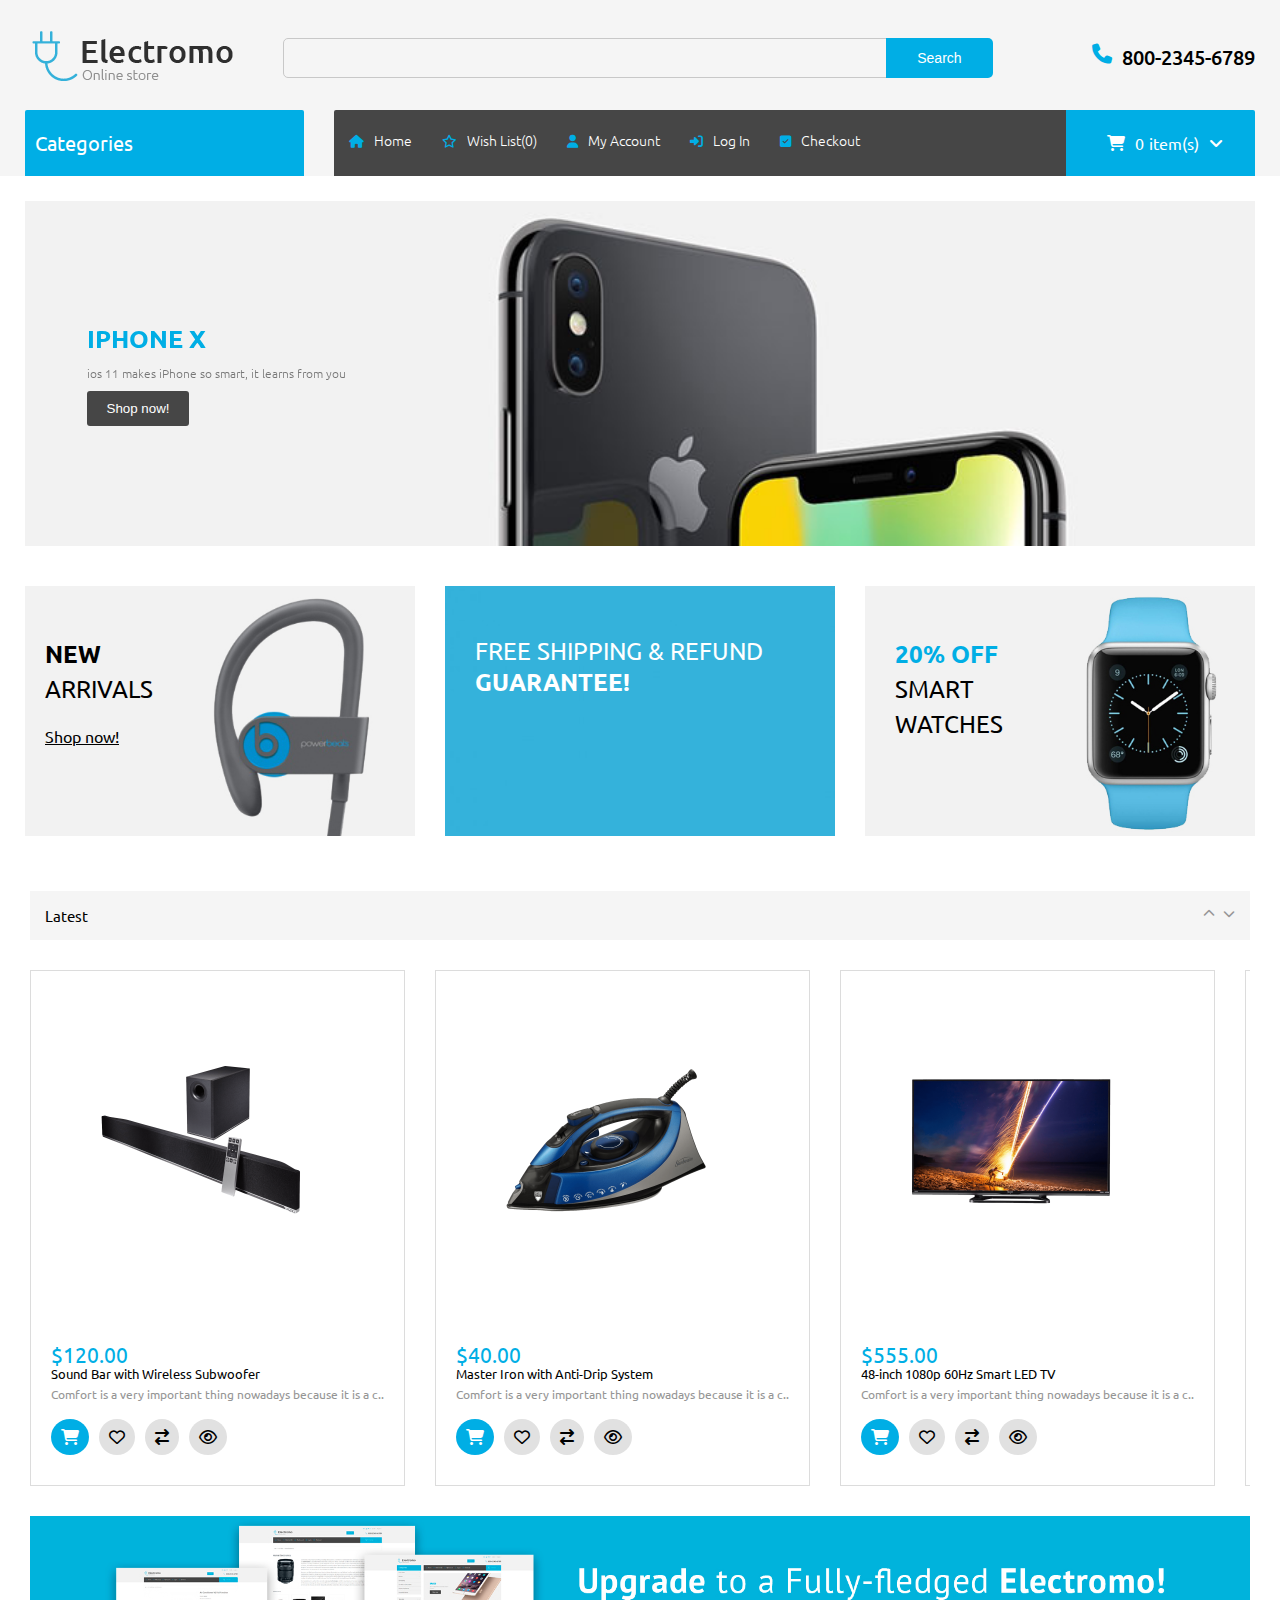
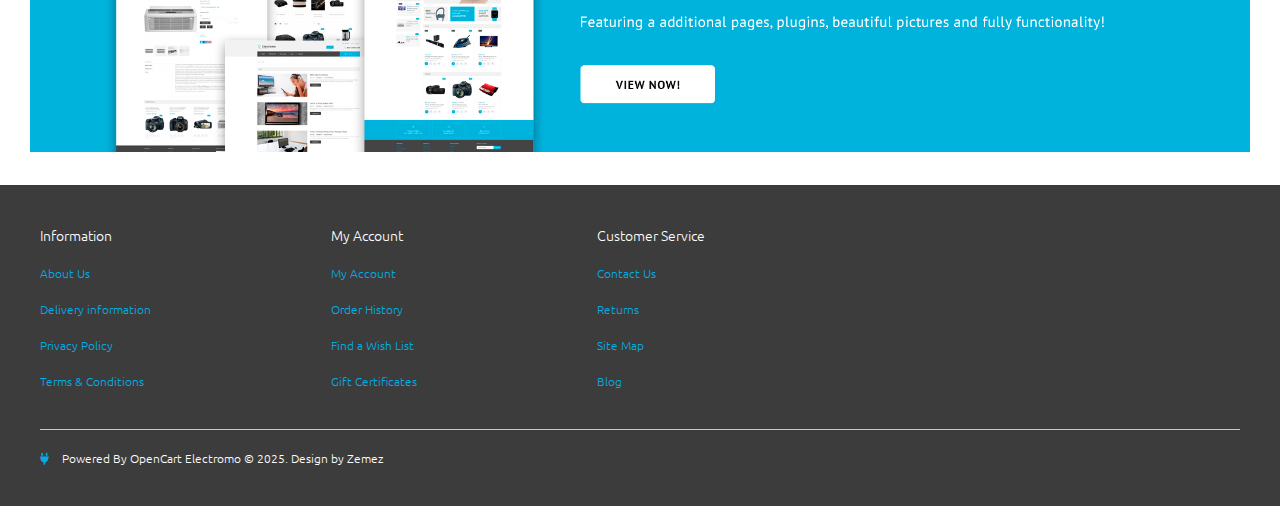
<file: index.html>
<!DOCTYPE html>
<html lang="en">

<head>
    <meta charset="UTF-8">
    <meta name="viewport" content="width=device-width, initial-scale=1.0">
    <link rel="stylesheet" href="https://cdnjs.cloudflare.com/ajax/libs/font-awesome/6.7.2/css/all.min.css"
        integrity="sha512-Evv84Mr4kqVGRNSgIGL/F/aIDqQb7xQ2vcrdIwxfjThSH8CSR7PBEakCr51Ck+w+/U6swU2Im1vVX0SVk9ABhg=="
        crossorigin="anonymous" referrerpolicy="no-referrer" />
    <link rel="stylesheet" href="style.css">
    <link rel="stylesheet" href="media-queries.css">
    <link rel="preconnect" href="https://fonts.googleapis.com">
    <link rel="preconnect" href="https://fonts.gstatic.com" crossorigin>
    <link
        href="https://fonts.googleapis.com/css2?family=Ubuntu:ital,wght@0,300;0,400;0,500;0,700;1,300;1,400;1,500;1,700&display=swap"
        rel="stylesheet">
    <title>Electronics Shopping Store</title>
</head>

<body>
    <header>
        <div class="top-container">
            <div class="top-content">
                <picture>
                    <source media="(min-width: 40em)" srcset="./images/logo.webp" width="209" height="52">
                    <img src="./images/logo.webp" height="auto" width="220">
                </picture>
            </div>
            <div class="phone-details top-content">
                <i class="fas fa-phone"></i>
                <p>800-2345-6789</p>
            </div>
            <div class="search-container top-content">
                <input type="text" id="top-search">
                <button class="search-button"><span>Search</span><i class="fas fa-search"></i></button>
            </div>
        </div>
        <div id="mobile">
            <div class="mobile-nav">
                <p id="mobile-navigation"><i class="fa fa-cog"></i></p>
                <div class="shopping-cart">
                    <i class="fa-solid fa-shopping-cart"></i>
                    <div class="items">
                        <p class="items-number">0</p> <span>item(s) <i class="fa-solid fa-angle-down"></i></span>
                    </div>
                    <div class="shopping-cart-items">
                        <p class="cart-empty-message">your shopping cart is empty!</p>
                    </div>
                </div>
            </div>
            <div class="navigation">
                <ul>
                    <li><a href="index.html"><i class="fas fa-home"></i><span>Home</span></a></li>
                    <li><a><i class="far fa-star"></i><span>Wish List(0)</span></a></li>
                    <li><a><i class="fas fa-user"></i><span>My Account</span></a></li>
                    <li><a href="login.html"><i class="fas fa-sign-in-alt"></i><span>Log In</span></a></li>
                    <li><a><i class="fas fa-check-square"></i><span>Checkout</span></a></li>
                </ul>
            </div>
        </div>
        </div>
        <div class="home-navigation">
            <div class="categories">
                Categories
            </div>
            <div class="navigation-list">
                <ul>
                    <li><a href="index.html"><i class="fas fa-home"></i><span>Home</span></a></li>
                    <li><a><i class="far fa-star"></i><span>Wish List(0)</span></a></li>
                    <li><a><i class="fas fa-user"></i><span>My Account</span></a></li>
                    <li><a href="login.html"><i class="fas fa-sign-in-alt"></i><span>Log In</span></a></li>
                    <li><a><i class="fas fa-check-square"></i><span>Checkout</span></a></li>
                </ul>
            </div>
            <div class="shopping-cart  shopping-cart-desk">
                <i class="fa-solid fa-shopping-cart"></i>
                <div class="items">
                    <p class="items-number">0</p> <span>item(s)</span>
                </div>
                <i class="fa-solid fa-angle-down"></i>
                <div class="shopping-cart-items">
                    <p class="cart-empty-message">your shopping cart is empty!</p>
                </div>
            </div>
        </div>
        <div class="side-bar">
            <div class="cart-container">
                <span class="close-btn"><i class="fas fa-times"></i></span>
                <div class="cart-container-heading">
                    <h1>SHOPPING CART</h1>
                    <div style="display: flex; gap: 3px;">
                        <p class="items-number">0</p> <span style="padding-left: 3px">item(s)</span>
                    </div>
                </div>
                <div class="cart-items">
                    <!-- HTML STRUCTURE -->
                    <!-- <div class="cart-item">
                        <img src="./images/products/product-55-200x200.webp">
                        <div class="item-info">
                            <div class="info-cont">
                                <p>Master Iron with Anti-Drip System</p>
                                <span class="decrease-item">-</span>
                                <button class="item-count">1</button>
                                <span class="increase-item">+</span>
                                <p class="item-amount"> $40.00</p>
                            </div>
                            <button class="remove-btn">Remove</button>
                        </div>
                    </div> -->
                </div>
                <div class="cart-total">
                    <p class="total-amount">Total Amount:</p>
                    <p>Discount: $0</p>
                </div>
            </div>
        </div>

    </header>
    <section class="slides">
        <div class="slide-container">
            <div class="content-info">
                <p class="content-name">iphone x</p>
                <p class="about-content">ios 11 makes iPhone so smart, it learns from you</p>
                <button class="shop-btn">Shop now!</button>
            </div>
        </div>
    </section>
    <section class="new-arrivals">
        <div class="new-arrivals-container">
            <div class="arrival-1">
                <p><b>NEW</b><br>ARRIVALS</p>
                <a href="#">Shop now!</a>
            </div>
            <div class="arrival-2">
                <p>Free shipping & refund</p>
                <p><b>Guarantee!</b></p>
            </div>
            <div class="arrival-3">
                <p class="percentage-off">20% OFF</p>
                <p>smart<br>watches</p>
            </div>
        </div>
    </section>
    <section class="product">
        <div class='product-header'>
            <p>Latest</p>
            <div class="slide-control">
                <button id="left-arrow">
                    <i class="fa fa-chevron-up"></i>
                </button>
                <button id="right-arrow">
                    <i class="fa fa-chevron-down"></i>
                </button>
            </div>
        </div>
        <div class="product-container">
            <div class="each-product">
                <img src="./images/products/product-58-200x200.webp">
                <p class="product-amount">$120.00</p>
                <p class="product-name">Sound Bar with Wireless Subwoofer</p>
                <p class="product-description">Comfort is a very important thing nowadays because it is a c..</p>
                <div class="product-icons">
                    <div class="icon">
                        <i class="fa-solid fa-shopping-cart"></i>
                        <p class="icon-tooltip">Add to Cart</p>
                    </div>
                    <div class="icon">
                        <i class="fa-solid fa-heart"></i>
                        <p class="icon-tooltip">Add to Wish List</p>
                    </div>
                    <div class="icon">
                        <i class="fa-solid fa-exchange"></i>
                        <p class="icon-tooltip">Compare this Product</p>
                    </div>
                    <div class="icon">
                        <i class="fa-solid fa-eye"></i>
                        <p class="icon-tooltip">Quick View</p>
                    </div>
                </div>
            </div>
            <div class="each-product">
                <img src="./images/products/product-55-200x200.webp">
                <p class="product-amount">$40.00</p>
                <p class="product-name">Master Iron with Anti-Drip System</p>
                <p class="product-description">Comfort is a very important thing nowadays because it is a c..</p>
                <div class="product-icons">
                    <div class="icon">
                        <i class="fa-solid fa-shopping-cart"></i>
                        <p class="icon-tooltip">Add to Cart</p>
                    </div>
                    <div class="icon">
                        <i class="fa-solid fa-heart"></i>
                        <p class="icon-tooltip">Add to Wish List</p>
                    </div>
                    <div class="icon">
                        <i class="fa-solid fa-exchange"></i>
                        <p class="icon-tooltip">Compare this Product</p>
                    </div>
                    <div class="icon">
                        <i class="fa-solid fa-eye"></i>
                        <p class="icon-tooltip">Quick View</p>
                    </div>
                </div>
            </div>
            <div class="each-product">
                <img src="./images/products/product-52-200x200.webp">
                <p class="product-amount">$555.00</p>
                <p class="product-name">48-inch 1080p 60Hz Smart LED TV</p>
                <p class="product-description">Comfort is a very important thing nowadays because it is a c..</p>
                <div class="product-icons">
                    <div class="icon">
                        <i class="fa-solid fa-shopping-cart"></i>
                        <p class="icon-tooltip">Add to Cart</p>
                    </div>
                    <div class="icon">
                        <i class="fa-solid fa-heart"></i>
                        <p class="icon-tooltip">Add to Wish List</p>
                    </div>
                    <div class="icon">
                        <i class="fa-solid fa-exchange"></i>
                        <p class="icon-tooltip">Compare this Product</p>
                    </div>
                    <div class="icon">
                        <i class="fa-solid fa-eye"></i>
                        <p class="icon-tooltip">Quick View</p>
                    </div>
                </div>
            </div>
            <div class="each-product">
                <img src="./images/products/product-49-200x200.webp">
                <p class="product-amount">$3000.00</p>
                <p class="product-name">65-inch 4K Ultra HD Smart LED TV </p>
                <p class="product-description">Comfort is a very important thing nowadays because it is a c..</p>
                <div class="product-icons">
                    <div class="icon">
                        <i class="fa-solid fa-shopping-cart"></i>
                        <p class="icon-tooltip">Add to Cart</p>
                    </div>
                    <div class="icon">
                        <i class="fa-solid fa-heart"></i>
                        <p class="icon-tooltip">Add to Wish List</p>
                    </div>
                    <div class="icon">
                        <i class="fa-solid fa-exchange"></i>
                        <p class="icon-tooltip">Compare this Product</p>
                    </div>
                    <div class="icon">
                        <i class="fa-solid fa-eye"></i>
                        <p class="icon-tooltip">Quick View</p>
                    </div>
                </div>
            </div>
            <div class="each-product">
                <img src="./images/products/product-46-200x200.webp">
                <p class="product-amount">$2000.00</p>
                <p class="product-name">28-inch 720p 60Hz LED TV</p>
                <p class="product-description">Comfort is a very important thing nowadays because it is a c..</p>
                <div class="product-icons">
                    <div class="icon">
                        <i class="fa-solid fa-shopping-cart"></i>
                        <p class="icon-tooltip">Add to Cart</p>
                    </div>
                    <div class="icon">
                        <i class="fa-solid fa-heart"></i>
                        <p class="icon-tooltip">Add to Wish List</p>
                    </div>
                    <div class="icon">
                        <i class="fa-solid fa-exchange"></i>
                        <p class="icon-tooltip">Compare this Product</p>
                    </div>
                    <div class="icon">
                        <i class="fa-solid fa-eye"></i>
                        <p class="icon-tooltip">Quick View</p>
                    </div>
                </div>
            </div>
        </div>
    </section>
    <div class="features">
        <img src="./images/Electromo_big.jpg" alt="Electromo">
    </div>
    <footer>
        <div class="footer-nav-links">
            <div>
                <h2>Information</h2>
                <ul>
                    <li><a href="#">About Us</a></li>
                    <li><a>Delivery information</a></li>
                    <li><a>Privacy Policy</a></li>
                    <li><a>Terms & Conditions</a></li>
                </ul>
            </div>
            <div>
                <h2>My Account</h2>
                <ul>
                    <li><a>My Account</a></li>
                    <li><a>Order History</a></li>
                    <li><a>Find a Wish List</a></li>
                    <li><a>Gift Certificates</a></li>
                </ul>
            </div>
            <div>
                <h2>Customer Service</h2>
                <ul>
                    <li><a>Contact Us</a></li>
                    <li><a>Returns</a></li>
                    <li><a>Site Map</a></li>
                    <li><a>Blog</a></li>
                </ul>
            </div>
        </div>
        <p><i class="fa fa-plug"></i> Powered By OpenCart Electromo © 2025. Design by Zemez</p>
    </footer>
    <script src="slide.js"></script>
    <script src="product-scroll.js"></script>
    <script src="navigation.js"></script>
    <script src="latest-product.js"></script>
    <script src="user.js"></script>
</body>

</html>

<!-- 
width: 500px
img 130px 
margin-bottom 15px-->
</file>
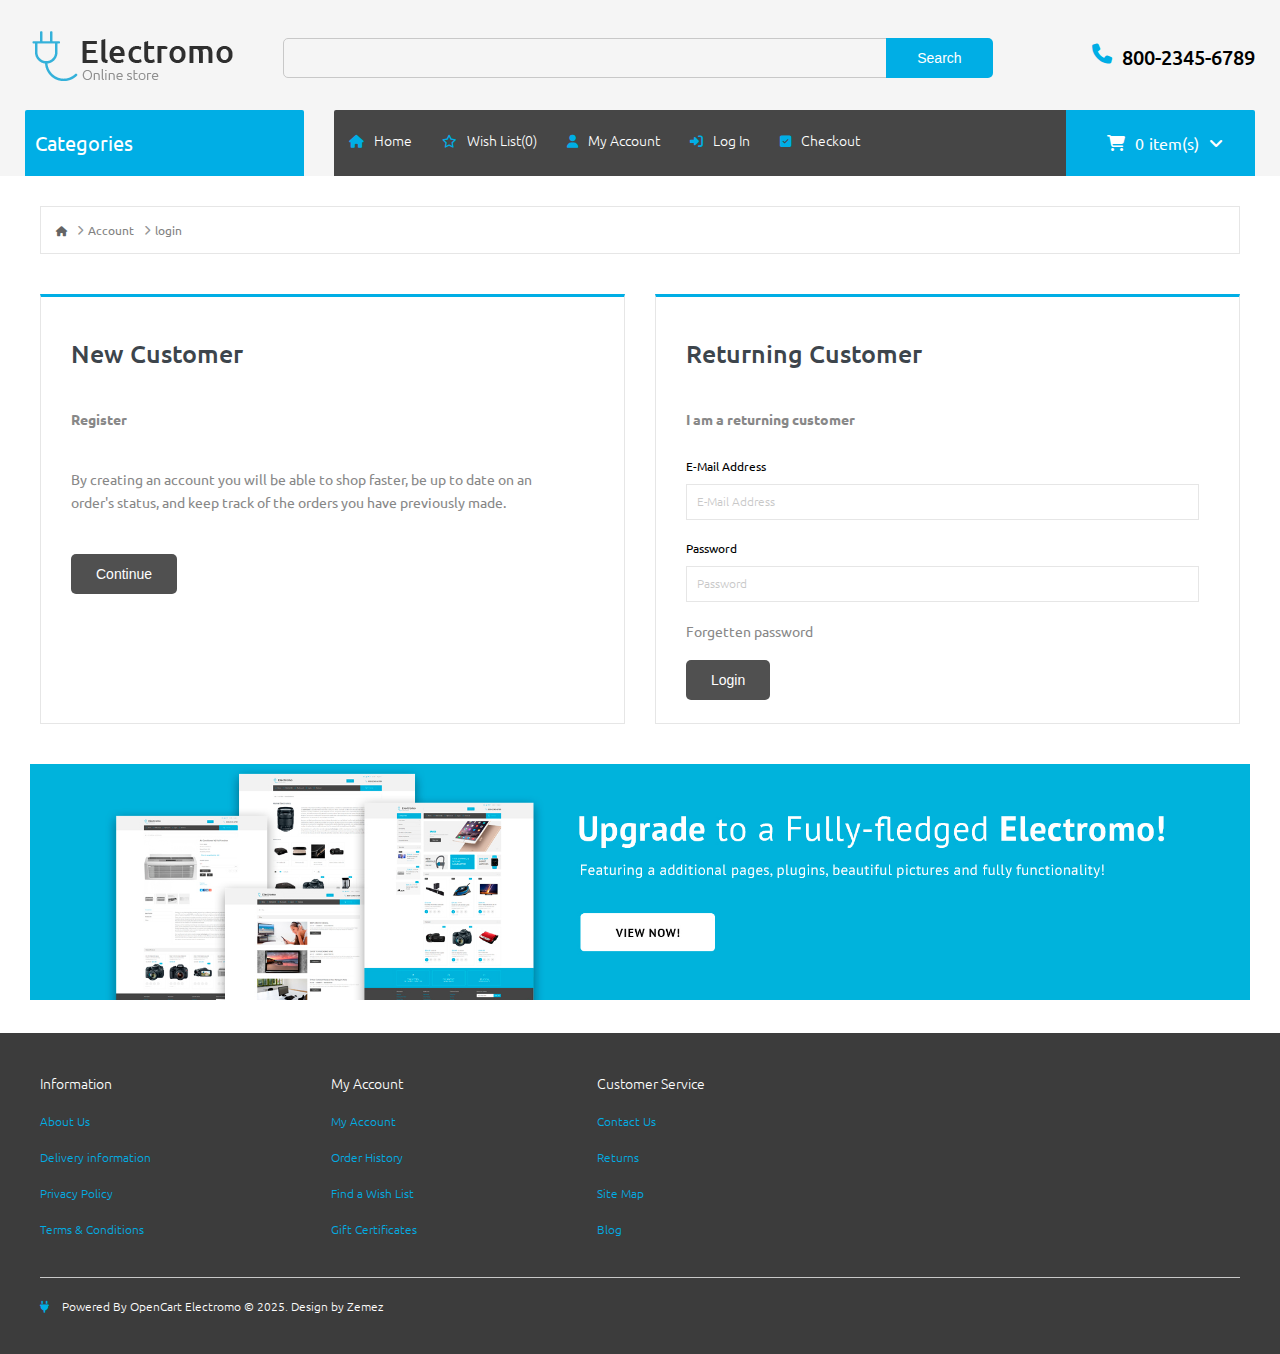
<file: login.html>
<!DOCTYPE html>
<html lang="en">

<head>
    <meta charset="UTF-8">
    <meta name="viewport" content="width=device-width, initial-scale=1.0">
    <link rel="stylesheet" href="https://cdnjs.cloudflare.com/ajax/libs/font-awesome/6.7.2/css/all.min.css"
        integrity="sha512-Evv84Mr4kqVGRNSgIGL/F/aIDqQb7xQ2vcrdIwxfjThSH8CSR7PBEakCr51Ck+w+/U6swU2Im1vVX0SVk9ABhg=="
        crossorigin="anonymous" referrerpolicy="no-referrer" />
    <link rel="stylesheet" href="style.css">
    <link rel="stylesheet" href="media-queries.css">
    <link rel="preconnect" href="https://fonts.googleapis.com">
    <link rel="preconnect" href="https://fonts.gstatic.com" crossorigin>
    <link
        href="https://fonts.googleapis.com/css2?family=Ubuntu:ital,wght@0,300;0,400;0,500;0,700;1,300;1,400;1,500;1,700&display=swap"
        rel="stylesheet">
    <title>Electronics Shopping Store</title>
</head>

<body>
    <header>
        <div class="top-container">
            <div class="top-content">
                <picture>
                    <source media="(min-width: 40em)" srcset="./images/logo.webp" width="209" height="52">
                    <img src="./images/logo.webp" height="auto" width="220">
                </picture>
            </div>
            <div class="phone-details top-content">
                <i class="fas fa-phone"></i>
                <p>800-2345-6789</p>
            </div>
            <div class="search-container top-content">
                <input type="text" id="top-search">
                <button class="search-button"><span>Search</span><i class="fas fa-search"></i></button>
            </div>
        </div>
        <div id="mobile">
            <div class="mobile-nav">
                <p id="mobile-navigation"><i class="fa fa-cog"></i></p>
                <div class="shopping-cart">
                    <i class="fa-solid fa-shopping-cart"></i>
                    <div class="items">
                        <p class="items-number">0</p> <span>item(s) <i class="fa-solid fa-angle-down"></i></span>
                    </div>
                    <div class="shopping-cart-items">
                        <p class="cart-empty-message">your shopping cart is empty!</p>
                    </div>
                </div>
            </div>
            <div class="navigation">
                <ul>
                    <li><a href="index.html"><i class="fas fa-home"></i><span>Home</span></a></li>
                    <li><a><i class="far fa-star"></i><span>Wish List(0)</span></a></li>
                    <li><a><i class="fas fa-user"></i><span>My Account</span></a></li>
                    <li><a href="login.html"><i class="fas fa-sign-in-alt"></i><span>Log In</span></a></li>
                    <li><a><i class="fas fa-check-square"></i><span>Checkout</span></a></li>
                </ul>
            </div>
        </div>
        </div>
        <div class="home-navigation">
            <div class="categories">
                Categories
            </div>
            <div class="navigation-list">
                <ul>
                    <li><a href="index.html"><i class="fas fa-home"></i><span>Home</span></a></li>
                    <li><a><i class="far fa-star"></i><span>Wish List(0)</span></a></li>
                    <li><a><i class="fas fa-user"></i><span>My Account</span></a></li>
                    <li><a href="login.html"><i class="fas fa-sign-in-alt"></i><span>Log In</span></a></li>
                    <li><a><i class="fas fa-check-square"></i><span>Checkout</span></a></li>
                </ul>
            </div>
            <div class="shopping-cart  shopping-cart-desk">
                <i class="fa-solid fa-shopping-cart"></i>
                <div class="items">
                    <p class="items-number">0</p> <span>item(s)</span>
                </div>
                <i class="fa-solid fa-angle-down"></i>
                <div class="shopping-cart-items">
                    <p class="cart-empty-message">your shopping cart is empty!</p>
                </div>
            </div>
        </div>
    </header>
    <div class="page-nav">
        <a href="index.html"><i class="fas fa-home"></i></a>
        <i class="fas fa-chevron-right"></i>
        <a href="login.html" class="page-name">Account</a>
        <i class="fas fa-chevron-right"></i>
        <p class="page-name">login</p>
    </div>
    <section id="login-section">
        <div class="login-container">
            <div class="new-customer">
                <h1>New Customer</h1>
                <h3>Register</h3>
                <p>By creating an account you will be able to shop faster, be up to date on an order's status, and keep
                    track of the orders you have previously made.</p>
                <button class="new-customer-btn"><a href="register.html">Continue</a></button>
            </div>
            <div class="returning-customer">
                <div class="login-message">Logged in succcesfully!</div>
                <h1>Returning Customer</h1>
                <h3>I am a returning customer</h3>
                <form id="login-form">
                    <fieldset class="login-form">
                        <label>E-Mail Address</label>
                        <input type="email" placeholder="E-Mail Address" class="user-mail">
                        <label>Password</label>
                        <input type="password" placeholder="Password" class="user-password">
                    </fieldset>
                    <p>Forgetten password</p>
                    <button class="returning-customer-btn">Login</button>
                </form>
            </div>
        </div>
    </section>
    <div class="features">
        <img src="./images/Electromo_big.jpg" alt="Electromo">
    </div>
    <footer>
        <div class="footer-nav-links">
            <div>
                <h2>Information</h2>
                <ul>
                    <li><a href="#">About Us</a></li>
                    <li><a>Delivery information</a></li>
                    <li><a>Privacy Policy</a></li>
                    <li><a>Terms & Conditions</a></li>
                </ul>
            </div>
            <div>
                <h2>My Account</h2>
                <ul>
                    <li><a>My Account</a></li>
                    <li><a>Order History</a></li>
                    <li><a>Find a Wish List</a></li>
                    <li><a>Gift Certificates</a></li>
                </ul>
            </div>
            <div>
                <h2>Customer Service</h2>
                <ul>
                    <li><a>Contact Us</a></li>
                    <li><a>Returns</a></li>
                    <li><a>Site Map</a></li>
                    <li><a>Blog</a></li>
                </ul>
            </div>
        </div>
        <p><i class="fa fa-plug"></i> Powered By OpenCart Electromo © 2025. Design by Zemez</p>
    </footer>
    <script src="navigation.js"></script>
    <script src="user.js"></script>
</body>

</html>
</file>
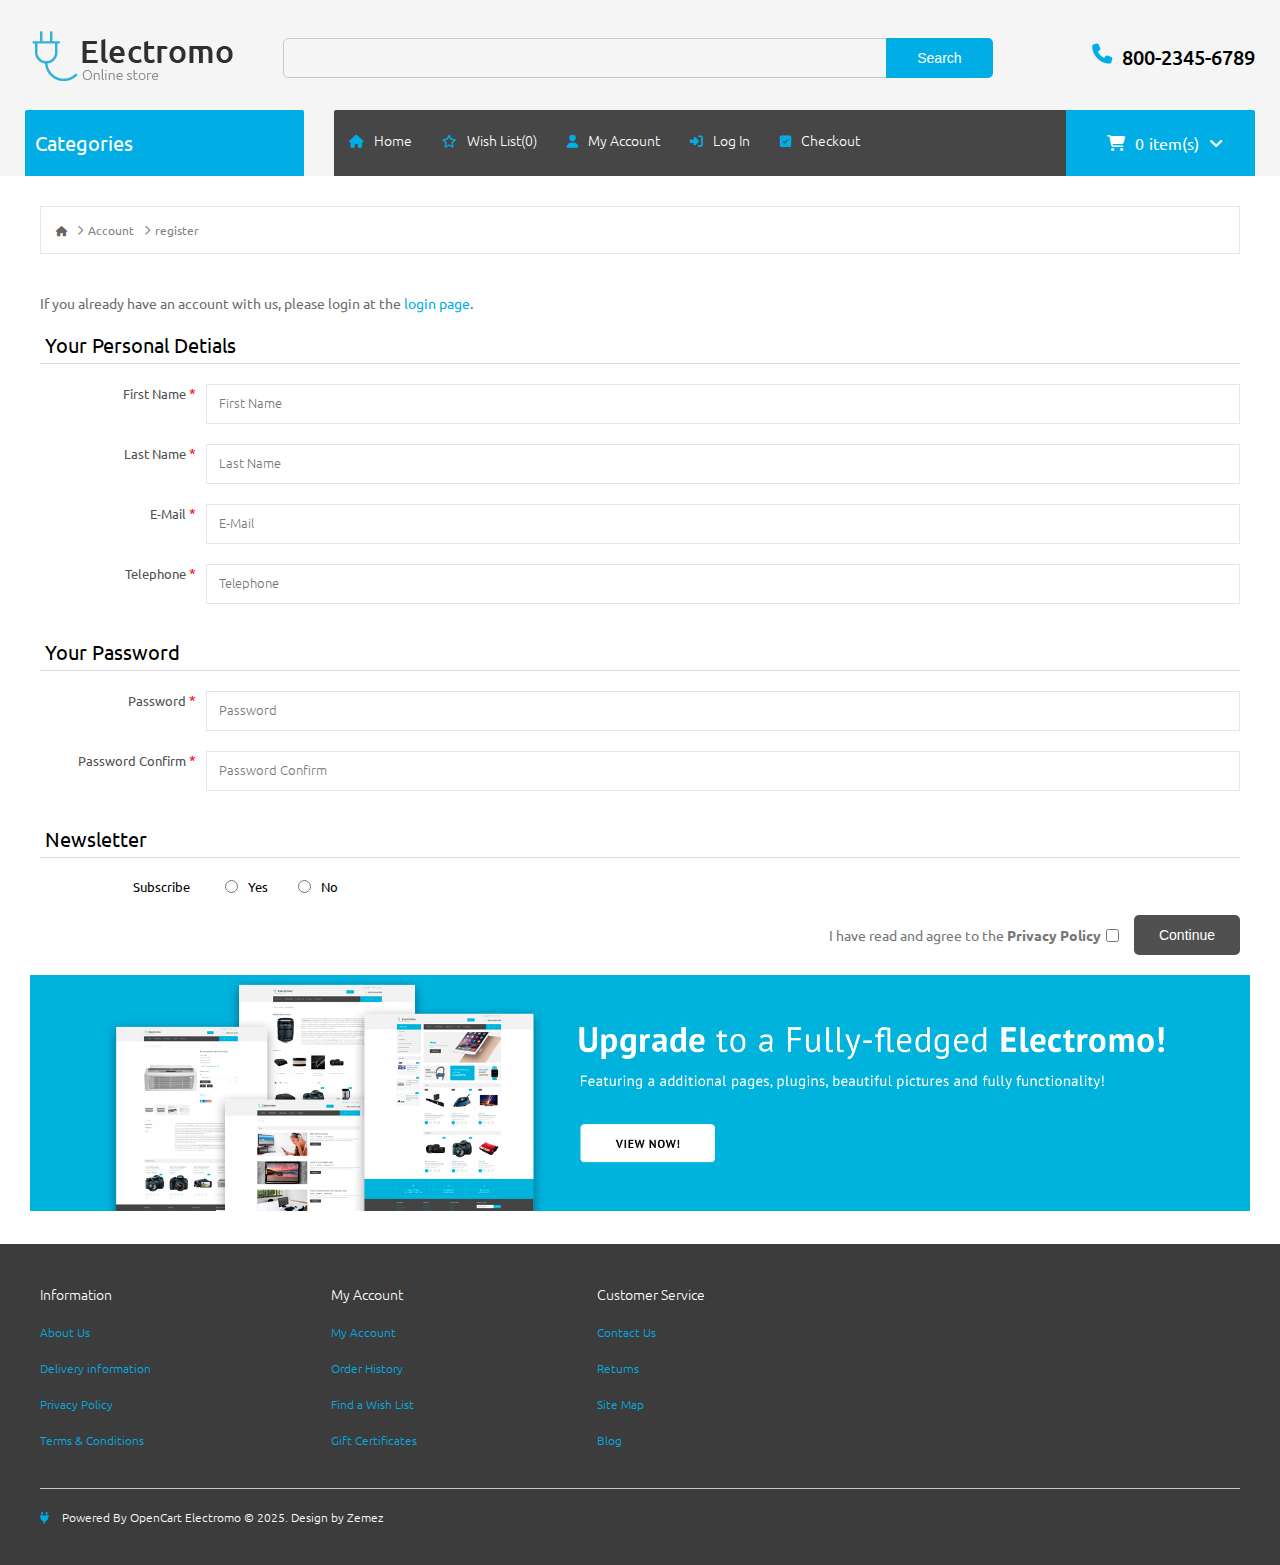
<file: register.html>
<!DOCTYPE html>
<html lang="en">

<head>
    <meta charset="UTF-8">
    <meta name="viewport" content="width=device-width, initial-scale=1.0">
    <link rel="stylesheet" href="https://cdnjs.cloudflare.com/ajax/libs/font-awesome/6.7.2/css/all.min.css"
        integrity="sha512-Evv84Mr4kqVGRNSgIGL/F/aIDqQb7xQ2vcrdIwxfjThSH8CSR7PBEakCr51Ck+w+/U6swU2Im1vVX0SVk9ABhg=="
        crossorigin="anonymous" referrerpolicy="no-referrer" />
    <link rel="stylesheet" href="style.css">
    <link rel="stylesheet" href="media-queries.css">
    <link rel="preconnect" href="https://fonts.googleapis.com">
    <link rel="preconnect" href="https://fonts.gstatic.com" crossorigin>
    <link
        href="https://fonts.googleapis.com/css2?family=Ubuntu:ital,wght@0,300;0,400;0,500;0,700;1,300;1,400;1,500;1,700&display=swap"
        rel="stylesheet">
    <title>Electronics Shopping Store</title>
</head>

<body>
    <header>
        <div class="top-container">
            <div class="top-content">
                <picture>
                    <source media="(min-width: 40em)" srcset="./images/logo.webp" width="209" height="52">
                    <img src="./images/logo.webp" height="auto" width="220">
                </picture>
            </div>
            <div class="phone-details top-content">
                <i class="fas fa-phone"></i>
                <p>800-2345-6789</p>
            </div>
            <div class="search-container top-content">
                <input type="text" id="top-search">
                <button class="search-button"><span>Search</span><i class="fas fa-search"></i></button>
            </div>
        </div>
        <div id="mobile">
            <div class="mobile-nav">
                <p id="mobile-navigation"><i class="fa fa-cog"></i></p>
                <div class="shopping-cart">
                    <i class="fa-solid fa-shopping-cart"></i>
                    <div class="items">
                        <p class="items-number">0</p> <span>item(s) <i class="fa-solid fa-angle-down"></i></span>
                    </div>
                    <div class="shopping-cart-items">
                        <p class="cart-empty-message">your shopping cart is empty!</p>
                    </div>
                </div>
            </div>
            <div class="navigation">
                <ul>
                    <li><a href="index.html"><i class="fas fa-home"></i><span>Home</span></a></li>
                    <li><a><i class="far fa-star"></i><span>Wish List(0)</span></a></li>
                    <li><a><i class="fas fa-user"></i><span>My Account</span></a></li>
                    <li><a href="login.html"><i class="fas fa-sign-in-alt"></i><span>Log In</span></a></li>
                    <li><a><i class="fas fa-check-square"></i><span>Checkout</span></a></li>
                </ul>
            </div>
        </div>
        </div>
        <div class="home-navigation">
            <div class="categories">
                Categories
            </div>
            <div class="navigation-list">
                <ul>
                    <li><a href="index.html"><i class="fas fa-home"></i><span>Home</span></a></li>
                    <li><a><i class="far fa-star"></i><span>Wish List(0)</span></a></li>
                    <li><a><i class="fas fa-user"></i><span>My Account</span></a></li>
                    <li><a href="login.html"><i class="fas fa-sign-in-alt"></i><span>Log In</span></a></li>
                    <li><a><i class="fas fa-check-square"></i><span>Checkout</span></a></li>
                </ul>
            </div>
            <div class="shopping-cart  shopping-cart-desk">
                <i class="fa-solid fa-shopping-cart"></i>
                <div class="items">
                    <p class="items-number">0</p> <span>item(s)</span>
                </div>
                <i class="fa-solid fa-angle-down"></i>
                <div class="shopping-cart-items">
                    <p class="cart-empty-message">your shopping cart is empty!</p>
                </div>
            </div>
        </div>
    </header>
    <div class="page-nav">
        <a href="index.html"><i class="fas fa-home"></i></a>
        <i class="fas fa-chevron-right"></i>
        <a href="login.html" class="page-name">Account</a>
        <i class="fas fa-chevron-right"></i>
        <p class="page-name">register</p>
    </div>
    <section class="register">
        <p>If you already have an account with us, please login at the <a href="login.html">login page</a>.</p>
        <form id="register-form">
            <fieldset>
                <legend>Your Personal Detials</legend>
                <div>
                    <label>First Name<span>*</span></label>
                    <input type="text" placeholder="First Name" class="first-name" required>
                </div>
                <div>
                    <label>Last Name<span>*</span></label>
                    <input type="text" placeholder="Last Name" class="last-name" required>
                </div>
                <div>
                    <label>E-Mail<span>*</span></label>
                    <input type="email" placeholder="E-Mail" class="mail" required>
                </div>
                <div>
                    <label>Telephone<span>*</span></label>
                    <input type="tel" placeholder="Telephone" class="phone-number" required>
                </div>
            </fieldset>
            <fieldset>
                <legend>Your Password</legend>
                <div>
                    <label>Password<span>*</span></label>
                    <input type="password" placeholder="Password" class="password" required>
                </div>
                <div>
                    <label>Password Confirm<span>*</span></label>
                    <input type="password" placeholder="Password Confirm" class="password-confirm" required>
                </div>
            </fieldset>
            <fieldset class="subscription">
                <legend>Newsletter</legend>
                <label class="subscribe">Subscribe</label>
                <input type="radio" name="option" value="Yes">
                <label>Yes</label>
                <input type="radio" name="option" value="No">
                <label>No</label>
            </fieldset>
            <fieldset class="submit-section">
                <label>I have read and agree to the <a href="#">Privacy Policy</a></label>
                <input type="checkbox" value="agreed" required>
                <button type="submit" class="continue-btn">Continue</button>
            </fieldset>
        </form>
    </section>
    <div class="features">
        <img src="./images/Electromo_big.jpg" alt="Electromo">
    </div>
    <footer>
        <div class="footer-nav-links">
            <div>
                <h2>Information</h2>
                <ul>
                    <li><a href="#">About Us</a></li>
                    <li><a>Delivery information</a></li>
                    <li><a>Privacy Policy</a></li>
                    <li><a>Terms & Conditions</a></li>
                </ul>
            </div>
            <div>
                <h2>My Account</h2>
                <ul>
                    <li><a>My Account</a></li>
                    <li><a>Order History</a></li>
                    <li><a>Find a Wish List</a></li>
                    <li><a>Gift Certificates</a></li>
                </ul>
            </div>
            <div>
                <h2>Customer Service</h2>
                <ul>
                    <li><a>Contact Us</a></li>
                    <li><a>Returns</a></li>
                    <li><a>Site Map</a></li>
                    <li><a>Blog</a></li>
                </ul>
            </div>
        </div>
        <p><i class="fa fa-plug"></i> Powered By OpenCart Electromo © 2025. Design by Zemez</p>
    </footer>
    <script src="navigation.js"></script>
    <script src="user.js"></script>
</body>

</html>
</file>
<file: style.css>
* {
    margin: 0px;
    padding: 0px;
    box-sizing: border-box;
}

body {
    overflow-x: hidden;
    font-family: "Ubuntu", sans-serif;
}

input:focus {
    outline: none;
}

/* HEADER */

header {
    padding: 30px 25px 0px 25px;
    background-color: #f5f5f5;
    position: relative;
}

.top-container {
    margin-bottom: 25px;
    display: flex;
    flex-wrap: wrap;
    gap: 20px;
    align-items: center;
}

.top-content {
    flex: 100%;
}

.top-container .phone-details {
    display: flex;
    gap: 10px;
    font-size: 20px;
}

.phone-details {
    display: flex;
}

.phone-details p {
    font-weight: 500;
    cursor: pointer;
    transition: color 0.4s;
}

.phone-details p:hover {
    color: #00aee5;
}

.phone-details i {
    color: #00aee5;
}

.search-container {
    display: flex;
}

.search-container input {
    width: 85%;
    height: 40px;
    color: black;
    border-radius: 5px 0 0 5px;
    border: 1px solid rgb(200, 200, 200);
    background-color: #f5f5f5;
    padding-left: 15px;
}

.search-container button {
    margin-left: -4px;
    border: none;
    background-color: #00aee5;
    width: 15%;
    border-radius: 0 5px 5px 0;
    color: white;
    font-size: 14px;
    font-weight: 300;
    height: 40px;
    padding: 0.75px 0;
    display: inline-flex;
    align-items: center;
    justify-content: center;
    cursor: pointer;
    transition: background-color 0.4s;
}

.search-container button:hover {
    background-color: black;
}

.search-container button span {
    display: none;
}

/* NAVIGATION */

.home-navigation {
    display: flex;
    color: white;
    position: relative;
}

.categories {
    background-color: #00aee5;
    flex: 1.5;
    margin-right: 30px;
    padding: 20px 0px 20px 10px;
    font-size: 20px;
    border-radius: 2px 2px 0 0;
}

.navigation-list {
    flex: 2.5;
    background-color: rgb(70, 70, 70);
    padding: 20px 0px 20px 15px;
    border-radius: 2px 0px 0 0;
}

.navigation-list ul {
    display: flex;
    gap: 30px;
    list-style: none;
    font-size: 14px;
    font-weight: 300;
    cursor: pointer;
}

.navigation-list ul li a {
    transition: color 0.4s;
    color: white;
    text-decoration: none;
}

.navigation-list ul li a:hover {
    color: #00aee5;
}

.navigation-list ul li i {
    padding-right: 10px;
    color: #00aee5;
    font-size: 25px;
}

.navigation-list ul li i:hover {
    color: white;
}

.shopping-cart-desk {
    flex: 1;
    background-color: #00aee5;
    padding: 20px 0px 20px 10px;
    border-radius: 0 2px 0 0;
    display: flex;
    justify-content: center;
    cursor: pointer;
}

.shopping-cart {
    display: flex;
    gap: 10px;
    align-items: center;
}

.shopping-cart:hover {
    color: #6fd2f0;
}

.shopping-cart-items {
    color: black;
    background-color: rgb(220, 220, 220);
    text-transform: uppercase;
    position: absolute;
    top: 63px;
    right: 0px;
    width: 300px;
    padding: 20px 30px;
    font-size: 12px;
    font-weight: 300;
    display: none;
    z-index: 10;
}

.shopping-cart-items.clicked-shopping-cart {
    display: flex;
    justify-content: flex-start;
    align-items: center;
    flex-direction: column;
    gap: 10px;
}

.items {
    display: flex;
    gap: 5px;
}

.shopping-cart-list {
    align-self: flex-start;
    font-weight: 500;
}

/* SLIDE */

.slides {
    padding: 25px;
    width: 100%;
    overflow-x: hidden;
}

.slide-container {
    background-image: url('./images/slides/slide-1-870x345.jpg');
    background-repeat: no-repeat;
    background-size: cover;
    height: 345px;
    display: flex;
    align-items: center;
    padding-left: 5%;
    width: 100%;
}

.content-info .content-name {
    color: #00aee5;
    text-transform: uppercase;
    font-size: 25px;
    font-weight: 700;
    margin-bottom: 10px;
}

.about-content {
    font-size: 12px;
    font-weight: 300;
    color: rgb(120, 120, 120);
    margin-bottom: 10px;
}

.shop-btn {
    border: none;
    background-color: rgb(70, 70, 70);
    color: white;
    padding: 10px 20px;
    border-radius: 3px;
    cursor: pointer;
    transition: background-color 0.4s ease;
}

.shop-btn:hover {
    background-color: #00aee5;
}

/* 
NEW ARRIVAL */

.new-arrivals {
    padding: 15px 25px 25px 25px;
}

.new-arrivals-container {
    display: flex;
    flex-wrap: wrap;
    gap: 30px;
}

.arrival-1,
.arrival-2,
.arrival-3 {
    flex: 100%;
}

.arrival-1 {
    background-image: url('./images/banner-1-570x350.jpg');
    background-size: cover;
    background-position: 72% 50%;
    padding: 50px 0 0 20px;
}

.arrival-1 p {
    font-size: 24px;
    margin-bottom: 20px;
    line-height: 35px;
}

.arrival-1 a {
    color: black;
}

.arrival-2 {
    background-image: url("./images/banner-2-570x350.jpg");
    padding: 50px 0 0 30px;
    background-size: cover;
    background-position: center;
}

.arrival-2 p {
    font-size: 24px;
    text-transform: uppercase;
    color: white;
}

.arrival-3 {
    background-image: url("./images/banner-3-570x350.jpg");
    background-size: cover;
    background-position: 75% 50%;
    padding: 50px 0 0 30px;
}

.arrival-3 p {
    font-size: 24px;
    text-transform: uppercase;
    line-height: 35px;
}

.percentage-off {
    color: #00aee5;
    font-weight: 700;
}


/* PRODUCTS */

.product {
    padding: 30px;
    overflow: hidden;
    width: 100%;
}

.product-header {
    padding: 15px;
    background-color: #f5f5f5;
    margin-bottom: 30px;
    display: flex;
    justify-content: space-between;
}

.product-header p {
    font-size: 15px;
}

.slide-control {
    display: flex;
    align-items: flex-start;
    gap: 8px;
}

#left-arrow,
#right-arrow {
    border: none;
    background: none;
    cursor: pointer;
}

.fa-chevron-down,
.fa-chevron-up {
    color: rgb(150, 150, 150);
    font-size: 12px;
}

.product-container {
    display: flex;
    gap: 30px;
    overflow-x: auto;
    scroll-behavior: smooth;
    -webkit-overflow-scrolling: touch;

    &::-webkit-scrollbar {
        display: none;
    }
}

.each-product {
    border: 1px solid rgb(220, 220, 220);
    padding: 50px 20px 30px 20px;
    width: 100%;
    flex-shrink: 0;
    position: relative;
}

.each-product p {
    line-height: 20px;
}

.each-product img {
    margin-bottom: 100px;
    object-fit: cover;
    object-position: center;
    padding: 20px 0 0 50px;
    cursor: pointer;
}

.product-icons {
    display: flex;
    gap: 10px;
    margin-top: 15px;
}

.icon {
    display: flex;
    justify-content: center;
    cursor: pointer;
}


.icon-tooltip {
    position: absolute;
    bottom: 76px;
    background-color: #00aee5;
    padding: 2.5px 8px;
    font-size: 13px;
    border-radius: 3px;
    color: white;
    width: fit-content;
    min-width: 85px;
    opacity: 0;
    transition: opacity 0.3s ease-in;
    pointer-events: none;
}

.icon i {
    background-color: rgb(225, 225, 225);
    padding: 10px;
    border-radius: 50%;
    color: black;
    transition: color 0.3s ease-in-out,
        background-color 0.3s ease-in-out;
}

.icon:hover .icon-tooltip {
    opacity: 1;
}

.icon i:hover {
    color: white;
    background-color: rgb(50, 50, 50);
}

.fa-eye,
.fa-heart {
    font-weight: 400;
}

.icon .fa-shopping-cart {
    color: white;
    background-color: #00aee5;
}

.product-amount {
    color: #00aee5;
    font-size: 21px;
}

.product-name {
    font-size: 13px;
    font-weight: 400;
}

.product-description {
    color: rgb(150, 150, 150);
    font-size: 12px;
}

/* FEATURES */
.features {
    margin: 0 30px 30px 30px;
    cursor: pointer;
}

.features img {
    width: 100%;
    height: auto;
}

/*FOOTER */

footer {
    background-color: rgb(60, 60, 60);
    padding: 40px 20px 40px 20px;
}

.footer-nav-links div {
    margin-bottom: 30px;
}

.footer-nav-links div h2 {
    font-size: 14px;
    font-weight: 300;
    color: white;
    margin-bottom: 20px;
}

.footer-nav-links div ul {
    font-size: 12px;
    font-weight: 300;
    list-style: none;
    cursor: pointer;
}

.footer-nav-links div ul li a {
    color: #00aee5;
    text-decoration: none;
    transition: color 0.3s;
}


.footer-nav-links div ul li a:hover {
    color: white;
}

.footer-nav-links div ul li {
    padding-bottom: 20px;
}

.footer-nav-links {
    padding-bottom: 0px;
    border-bottom: 1px solid rgb(200, 200, 200);
}

footer p {
    color: white;
    margin-top: 20px;
    font-size: 12px;
    font-weight: 300;
}

footer p i {
    color: #00aee5;
    padding-right: 10px;
}

/* MOBILE NAV */
.mobile-nav {
    position: fixed;
    top: 20px;
    right: 10px;
    display: flex;
    gap: 10px;
    color: rgb(120, 120, 120);
    cursor: pointer;
    transition: color 0.3s ease-in;
    font-weight: 300;
}


.mobile-nav i {
    font-size: 22px;
}

.navigation {
    background-color: rgb(235, 235, 235);
    padding: 20px;
    width: 45%;
    font-weight: 300;
    font-size: 13px;
    cursor: pointer;
    z-index: 1;
    position: fixed;
    top: 60px;
    right: 20px;
    display: none;
}

.navigation.show-nav {
    display: block;
}

.navigation ul {
    list-style: none;
}

.navigation ul li {
    margin-bottom: 10px;
    transition: color 0.3s ease in;
}

.navigation ul li:last-child {
    margin-bottom: 0px;
}

.navigation ul li i {

    padding-right: 10px;

}

.navigation ul li a {
    color: rgb(100, 100, 100);
    transition: color 0.3s ease in;
    text-decoration: none;
}

.navigation ul li a:hover {
    color: #00aee5;
}

/* SIDE-BAR CART ITEMS */

.side-bar {
    position: fixed;
    top: 0px;
    bottom: 0px;
    right: 500px;
    left: 0px;
    background-color: rgba(0, 0, 0, 0.4);
    z-index: 20;
    display: none;
}

.cart-container {
    position: fixed;
    height: 100%;
    background-color: rgb(240, 240, 240);
    top: 0px;
    right: 0px;
    width: 100%;
    padding: 40px 20px;
    overflow-y: scroll;
    -webkit-overflow-scrolling: touch;

    &::-webkit-scrollbar {
        display: none;
    }
}

.close-btn {
    position: absolute;
    top: 5px;
    right: 15px;
    font-size: 20px;
    font-weight: 300;
    color: rgb(100, 100, 100);
    cursor: pointer;
}

.close-btn:hover {
    color: rgb(235, 8, 8);
}

.cart-container-heading {
    display: flex;
    justify-content: space-between;
    align-items: center;
    margin-bottom: 50px;
}

.cart-container h1 {
    color: #00aee5;
    font-size: 23px;
}

.number {
    font-size: 16px;
}

.cart-item {
    display: flex;
    flex-direction: column;
    align-items: center;
    font-size: 13px;
    gap: 0px;
    margin-bottom: 20px;
    border-top: 1px solid rgb(200, 200, 200);
    padding: 0px 20px 20px 20px;
}

.cart-item img {
    width: 200px;
}

.item-info {
    align-self: flex-start;
    display: flex;
    align-items: center;
    justify-content: space-between;
    width: 100%;
}

.item-info span,
.item-amount {
    font-weight: bold;
}

.item-count {
    padding: 5px 10px;
    margin: 10px;
}

.remove-btn {
    background-color: black;
    color: white;
    padding: 5px 10px;
    border-radius: 5px;
    cursor: pointer;
    font-weight: 500;
    border: none;
}

.remove-btn:hover {
    background-color: rgb(235, 8, 8);
}

.remove-btn:active {
    opacity: 0.6;
}

.increase-item,
.decrease-item {
    cursor: pointer;
}

.increase-item:active,
.decrease-item:active {
    text-shadow: 1px 1px 1px black;
}

/* LOGIN SECTION */

#login-section {
    margin: 40px;
}

.page-nav {
    display: flex;
    align-items: center;
    gap: 10px;
    font-size: 12px;
    border: 1px solid rgb(230, 230, 230);
    padding: 15px;
    color: rgb(150, 150, 150);
    margin: 30px 40px 0 40px;
}

.page-nav a {
    color: rgb(100, 100, 100);
    text-decoration: none;
}

.page-nav a:hover {
    color: #00aee5;
}

.page-nav i {
    font-size: 10px;
}

.page-nav .fa-chevron-right {
    margin-right: -5px;
}

.page-nav .page-name {
    color: rgb(130, 130, 130);
}

.login-container {
    display: flex;
    gap: 30px;

}

.new-customer,
.returning-customer {
    border: 1px solid rgb(230, 230, 230);
    border-top: 3.5px solid #00aee5;
    height: 430px;
    padding: 40px 40px 0px 30px;
    width: 100%;
}

.returning-customer {
    position: relative;
}

.login-message {
    position: absolute;
    top: 0px;
    right: 0px;
    left: 0px;
    background-color: #00aee5;
    color: white;
    font-size: 18px;
    text-align: center;
    padding: 5px;
    display: none;
}

.new-customer h1,
.returning-customer h1 {
    font-weight: 500;
    font-size: 25px;
    color: #3D454C;
}

.new-customer h3,
.returning-customer h3 {
    font-size: 14px;
    color: #888888;
    margin: 40px 0;
}

.returning-customer h3 {
    margin-bottom: 30px;
}

.new-customer p {
    color: #888888;
    font-size: 14px;
    margin-bottom: 30px;
    width: 90%;
    min-width: 270px;
    line-height: 23px;
}

.new-customer-btn,
.returning-customer-btn,
.continue-btn {
    margin-top: 10px;
    padding: 12px 25px;
    border: none;
    color: white;
    background-color: rgb(80, 80, 80);
    border-radius: 5px;
    cursor: pointer;
    font-weight: 500;
    font-size: 14px;
    transition: background-color 0.3s ease-in-out;
}

.new-customer-btn a {
    text-decoration: none;
    color: white;
}

.new-customer-btn:hover,
.returning-customer-btn:hover,
.continue-btn:hover {
    background-color: #00aee5;
}

.login-form {
    border: none;
}

.returning-customer p {
    color: #888888;
    font-size: 14px;
    cursor: pointer;
    margin-bottom: 10px;
}

.returning-customer p:hover {
    color: #00aee5;
}

.login-form label,
.login-form input {
    display: block;
    width: 100%;
    font-size: 12px;
}

.login-form input {
    padding: 10px;
    border: 1px solid rgb(230, 230, 230);
    font-weight: 100;
    color: rgb(130, 130, 130);
    margin-bottom: 20px;
    margin-top: 10px;
}

.login-form ::-webkit-input-placeholder {
    color: rgb(200, 200, 200);
    font-weight: 100;
    font-family: "Ubuntu", sans-serif;
}

.login-form input:hover {
    border-color: #00aee5;
    box-shadow: 0px 0px 8px rgba(0, 174, 229, 0.4);
}

/* REGISTER */

.register {
    margin: 40px 40px 20px 40px;
}

.register p {
    font-size: 14px;
    margin-bottom: 15px;
    color: rgb(110, 110, 110);
}

.register p a {
    color: #00aee5;
    text-decoration: none;
    transition: color 0.3s ease-in-out;
}

.register p a:hover {
    color: black;
}

.register form fieldset {
    border: none;
    margin-bottom: 10px;
}

.register form fieldset legend {
    font-size: 20px;
    display: block;
    border-bottom: 1px solid rgb(220, 220, 220);
    width: 100%;
    margin-bottom: 20px;
    padding: 5px;
}

.register form fieldset div {
    display: flex;
    gap: 10px;
    justify-content: center;
    margin-bottom: 20px;
    font-size: 12.5px;
    padding-left: 30px;
    color: rgb(80, 80, 80);
}

.register form fieldset div input {
    flex: 8;
    border: 1px solid rgb(230, 230, 230);
    font-weight: 100;
    font-size: 12.5px;
    color: rgb(120, 120, 120);
    padding: 12px;
}

.register form fieldset div input:hover {
    border-color: #00aee5;
    box-shadow: 0px 0px 8px rgba(0, 174, 229, 0.4);
}


.register form fieldset div label {
    flex: 1.5;
    min-width: 120px;
    text-align: right;
}

.register form fieldset div label span {
    color: red;
    font-size: 14px;
    padding-left: 3px;
}

.register form fieldset div ::-webkit-input-placeholder {
    color: rgb(120, 120, 120);
    font-weight: 100;
    font-family: "Ubuntu", sans-serif;
}

.subscription {
    display: flex;
    flex-wrap: wrap;
    gap: 10px;
    font-size: 12.5px;
    margin-bottom: 20px;

}

.subscription input {
    margin-left: 20px;
}

.subscribe {
    margin-left: 30px;
    text-align: right;
    min-width: 120px;
    margin-right: 5px;
    display: block;
}

.submit-section {
    display: flex;
    flex-wrap: wrap;
    justify-content: flex-end;
    align-items: center;
    padding-left: 20px;
    margin-top: 20px;
}

.submit-section label {
    font-size: 14px;
    color: rgb(120, 120, 120);
    margin-right: 5px;
}

.submit-section label a {
    font-weight: 600;
    text-decoration: none;
    color: rgb(120, 120, 120);
    transition: color 0.3s ease-in-out;

}

.submit-section label a:hover {
    color: #00aee5;
}

.submit-section input {
    color: #00aee5;
}

.continue-btn {
    margin-top: 0px;
    margin-left: 15px;
}
</file>
<file: media-queries.css>
@media (width >=40em) {
    .top-content {
        flex: 48%;
    }

    .phone-details {
        justify-content: flex-end;
    }

    .search-container button span {
        display: inline-block;
    }

    .search-container button i {
        display: none;
    }

    .navigation-list ul li span {
        display: none;
    }

    .arrival-1,
    .arrival-2,
    .arrival-3 {
        height: 500px
    }

    .each-product {
        width: 48%;
    }

    footer {
        padding: 40px;
    }

    .footer-nav-links {
        display: flex;
        gap: 15%;
    }

    .footer-nav-links div {
        margin-bottom: 20px;
    }

    #mobile {
        display: none;
    }

    .item-info {
        font-size: 20px;
    }
}

@media (width >=70em) {
    .top-content {
        flex: 1;
    }

    .search-container {
        flex: 3;
    }

    .phone-details {
        order: 3;
    }

    .navigation-list {
        flex: 4;
    }

    .navigation-list ul li span {
        display: inline-block;
    }

    .navigation-list ul li i {
        font-size: 13px;
    }

    .navigation-list ul li i:hover {
        color: #00aee5;
    }

    .arrival-1,
    .arrival-2,
    .arrival-3 {
        flex: 31%;
        height: 250px
    }

    .each-product {
        width: 375px;
    }

}

@media (width <=40em) {
    .home-navigation {
        display: none;
    }

    .about-content {
        font-size: 15px;
    }

    .slide-container {
        background-size: cover;
        background-position: 50% 50%;
        min-height: 300px;
    }

    .arrival-1,
    .arrival-2,
    .arrival-3 {
        padding: 40px 0 0 30px;
        height: 300px
    }

    .items span {
        display: none;
    }

    .shopping-cart {
        gap: 5px;
        align-items: flex-end;
    }

    .shopping-cart-items {
        top: 32px;
        width: 280px;
    }

    .login-container {
        flex-direction: column;
    }

    .top-container {
        padding-bottom: 30px;
    }

    .register form fieldset div {
        flex-direction: column;
        padding-left: 30px;
    }

    .register form fieldset div label {
        text-align: left;
    }

    .subscribe {
        width: 100%;
        text-align: left;
    }

    .subscription input {
        margin-left: 30px;
    }

    .submit-section label {
        width: 90%;
    }

    .continue-btn {
        margin-top: 15px;
    }

}

@media (width >=60em) {
    .cart-container {
        width: 600px;
    }

    .cart-item {
        flex-direction: row;
        gap: 30px;
    }

    .cart-item img {
        width: 150px;
    }

    .item-info {
        align-self: center;
        font-size: 15px;
    }

    .register form fieldset div label {
        flex: 1;
    }


}
</file>
